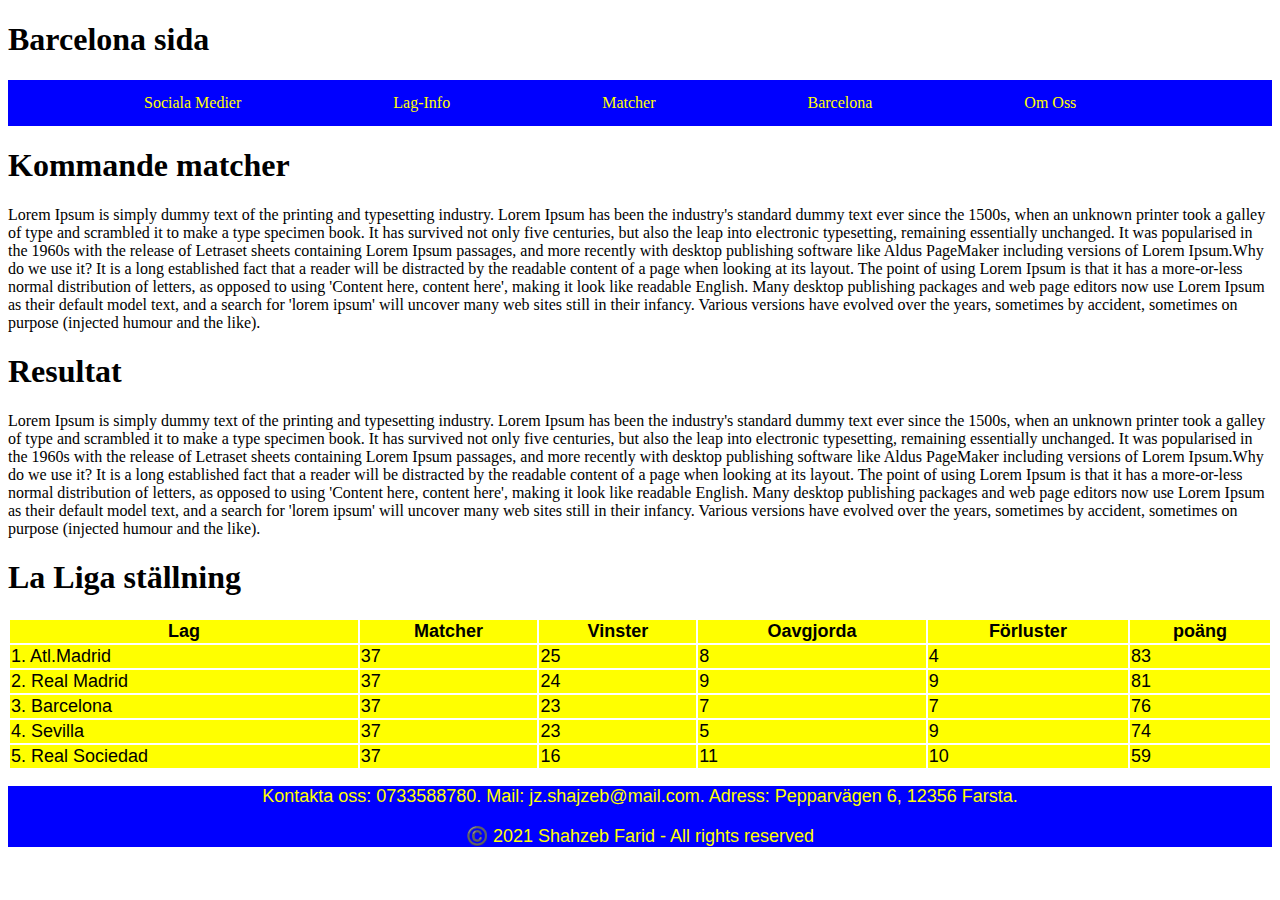
<file: index.html>
<!DOCTYPE html><html lang="en"><head><title> Barcelona</title><meta charset = "utf-8" /><link href = "Kod/navigation.css" rel="stylesheet" type="text/css" /></head><body><div class="wrapper"> <header class="header"><h1>Barcelona sida</h1> </header> <header class="mainmenu"><ul class="navbar"><li><a href="sociala.html">Sociala Medier</a></li><li><a href="Lag-info.html">Lag-Info</a></li><li><a href="index.html">Matcher</a></li><li><a href="Barcelona.html">Barcelona</a></li><li><a href="OmOss.html"> Om Oss</a></li></ul> </header><h1>Kommande matcher</h1><p>Lorem Ipsum is simply dummy text of the printing and typesetting industry. Lorem Ipsum has been the industry's standard dummy text ever since the 1500s, when an unknown printer took a galley of type and scrambled it to make a type specimen book. It has survived not only five centuries, but also the leap into electronic typesetting, remaining essentially unchanged. It was popularised in the 1960s with the release of Letraset sheets containing Lorem Ipsum passages, and more recently with desktop publishing software like Aldus PageMaker including versions of Lorem Ipsum.Why do we use it? It is a long established fact that a reader will be distracted by the readable content of a page when looking at its layout. The point of using Lorem Ipsum is that it has a more-or-less normal distribution of letters, as opposed to using 'Content here, content here', making it look like readable English. Many desktop publishing packages and web page editors now use Lorem Ipsum as their default model text, and a search for 'lorem ipsum' will uncover many web sites still in their infancy. Various versions have evolved over the years, sometimes by accident, sometimes on purpose (injected humour and the like).</p><h1> Resultat</h1><p>Lorem Ipsum is simply dummy text of the printing and typesetting industry. Lorem Ipsum has been the industry's standard dummy text ever since the 1500s, when an unknown printer took a galley of type and scrambled it to make a type specimen book. It has survived not only five centuries, but also the leap into electronic typesetting, remaining essentially unchanged. It was popularised in the 1960s with the release of Letraset sheets containing Lorem Ipsum passages, and more recently with desktop publishing software like Aldus PageMaker including versions of Lorem Ipsum.Why do we use it? It is a long established fact that a reader will be distracted by the readable content of a page when looking at its layout. The point of using Lorem Ipsum is that it has a more-or-less normal distribution of letters, as opposed to using 'Content here, content here', making it look like readable English. Many desktop publishing packages and web page editors now use Lorem Ipsum as their default model text, and a search for 'lorem ipsum' will uncover many web sites still in their infancy. Various versions have evolved over the years, sometimes by accident, sometimes on purpose (injected humour and the like).</p><h1>La Liga ställning</h1><div id="table-wrapper"><div id="table-scroll"><table><thead><tr><th>Lag</th><th>Matcher</th><th>Vinster</th><th>Oavgjorda</th><th>Förluster</th><th>poäng</th></tr></thead><tbody><tr><td>1. Atl.Madrid</td><td>37</td><td>25</td><td>8</td><td>4</td><td>83</td></tr><tr><td>2. Real Madrid</td><td>37</td><td>24</td><td>9</td><td>9</td><td>81</td></tr><tr><td>3. Barcelona</td><td>37</td><td>23</td><td>7</td><td>7</td><td>76</td></tr><tr><td>4. Sevilla</td><td>37</td><td>23</td><td>5</td><td>9</td><td>74</td></tr><tr><td>5. Real Sociedad</td><td>37</td><td>16</td><td>11</td><td>10</td><td>59</td></tr><tr><td>6. Betis</td><td>37</td><td>16</td><td>10</td><td>11</td><td>58</td></tr><tr><td>7. Villarreal</td><td>37</td><td>15</td><td>13</td><td>9</td><td>58</td></tr><tr><td>8. Celta Vigo</td><td>37</td><td>14</td><td>11</td><td>12</td><td>53</td></tr><tr><td>9. Ath.Bilbao</td><td>37</td><td>11</td><td>13</td><td>13</td><td>46</td></tr><tr><td>10. Granada</td><td>37</td><td>13</td><td>6</td><td>18</td><td>45</td></tr><tr><td>11. Osasuna</td><td>37</td><td>11</td><td>11</td><td>15</td><td>44</td></tr><tr><td>12. Cadiz CF</td><td>37</td><td>11</td><td>10</td><td>16</td><td>43</td></tr><tr><td>13. Valencia</td><td>37</td><td>10</td><td>12</td><td>15</td><td>42</td></tr><tr><td>14. Levante</td><td>37</td><td>9</td><td>13</td><td>15</td><td>40</td></tr><tr><td>15. Alaves</td><td>37</td><td>9</td><td>11</td><td>17</td><td>38</td></tr><tr><td>16. Getafe</td><td>37</td><td>9</td><td>10</td><td>18</td><td>37</td></tr><tr><td>17. Huesca</td><td>37</td><td>7</td><td>12</td><td>18</td><td>33</td></tr><tr><td>18. Elche</td><td>37</td><td>7</td><td>12</td><td>18</td><td>33</td></tr><tr><td>19. Valladolid</td><td>37</td><td>5</td><td>16</td><td>16</td><td>31</td></tr><tr><td>20. Eibar</td><td>37</td><td>6</td><td>12</td><td>19</td><td>30</td></tr></tbody></table></div><div class="footer"> <footer><p>Kontakta oss: 0733588780. Mail: jz.shajzeb@mail.com. Adress: Pepparvägen 6, 12356 Farsta.</p><p>©️ 2021 Shahzeb Farid - All rights reserved</p> </footer></div></div></div></body></html>
</file>
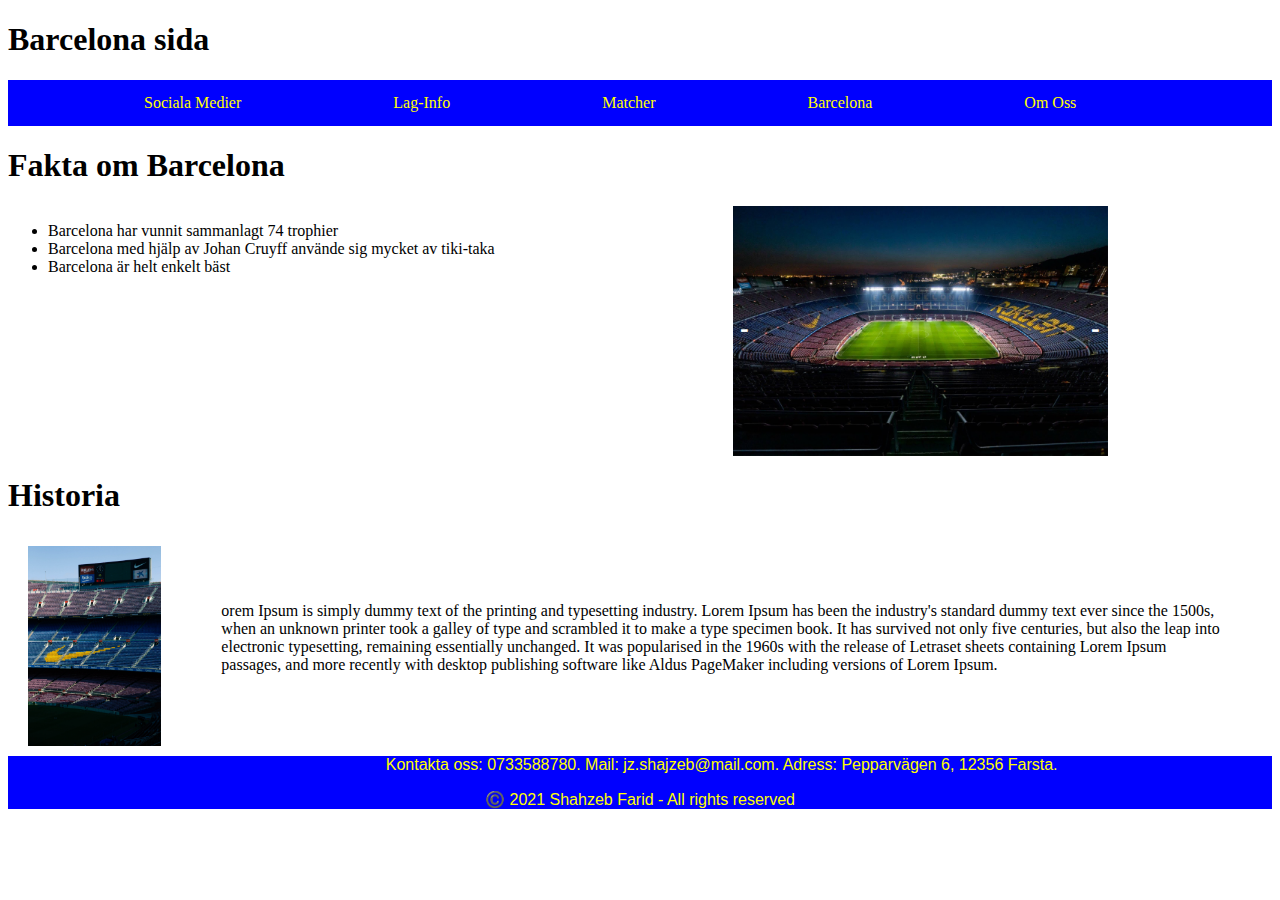
<file: Barcelona.html>
<!DOCTYPE html><html lang="sv"><head><title>Barcelona</title><meta charset="utf-8" /><link href="Kod/navigation.css" rel="stylesheet" type="text/css" /><link href="Kod/java.css" rel="stylesheet" type="text/css" /></head><body><div class="wrapper"> <header class="header"><h1>Barcelona sida</h1></header> <header class="mainmenu"><ul class="navbar"><li><a href="sociala.html">Sociala Medier</a></li><li><a href="Lag-info.html">Lag-Info</a></li><li><a href="index.html">Matcher</a></li><li><a href="Barcelona.html">Barcelona</a></li><li><a href="OmOss.html"> Om Oss</a></li></ul> </header><h1>Fakta om Barcelona</h1><div class="main"><ul class="list1"><li>Barcelona har vunnit sammanlagt 74 trophier</li><li>Barcelona med hjälp av Johan Cruyff använde sig mycket av tiki-taka</li><li>Barcelona är helt enkelt bäst</li></ul><div class="div-content"> <img class="mySlides" src="bilder/barcelona22.jpg" height="250" width="600" alt="bild på barcelona" /> <img class="mySlides" src="bilder/barcelona12.jpg" height="250" width="600" alt="bild på barcelona igen" /> <button class="slider-button display-left" onclick="changeImage(-1)">&#129180;</button> <button class="slider-button display-right" onclick="changeImage(1)">&#129180;</button></div> <script src="image_slider.js"></script> </div><h1>Historia</h1><div class="div-content2"><img src="bilder/barcelona112.jpg" height="200" width="300" alt="bild på stadion" /></div><div class="main2"><p> orem Ipsum is simply dummy text of the printing and typesetting industry. Lorem Ipsum has been the industry's standard dummy text ever since the 1500s, when an unknown printer took a galley of type and scrambled it to make a type specimen book. It has survived not only five centuries, but also the leap into electronic typesetting, remaining essentially unchanged. It was popularised in the 1960s with the release of Letraset sheets containing Lorem Ipsum passages, and more recently with desktop publishing software like Aldus PageMaker including versions of Lorem Ipsum.</p></div></div><div class="footer"> <footer><p>Kontakta oss: 0733588780. Mail: jz.shajzeb@mail.com. Adress: Pepparvägen 6, 12356 Farsta.</p><p>©️ 2021 Shahzeb Farid - All rights reserved</p> </footer></div></body></html>
</file>
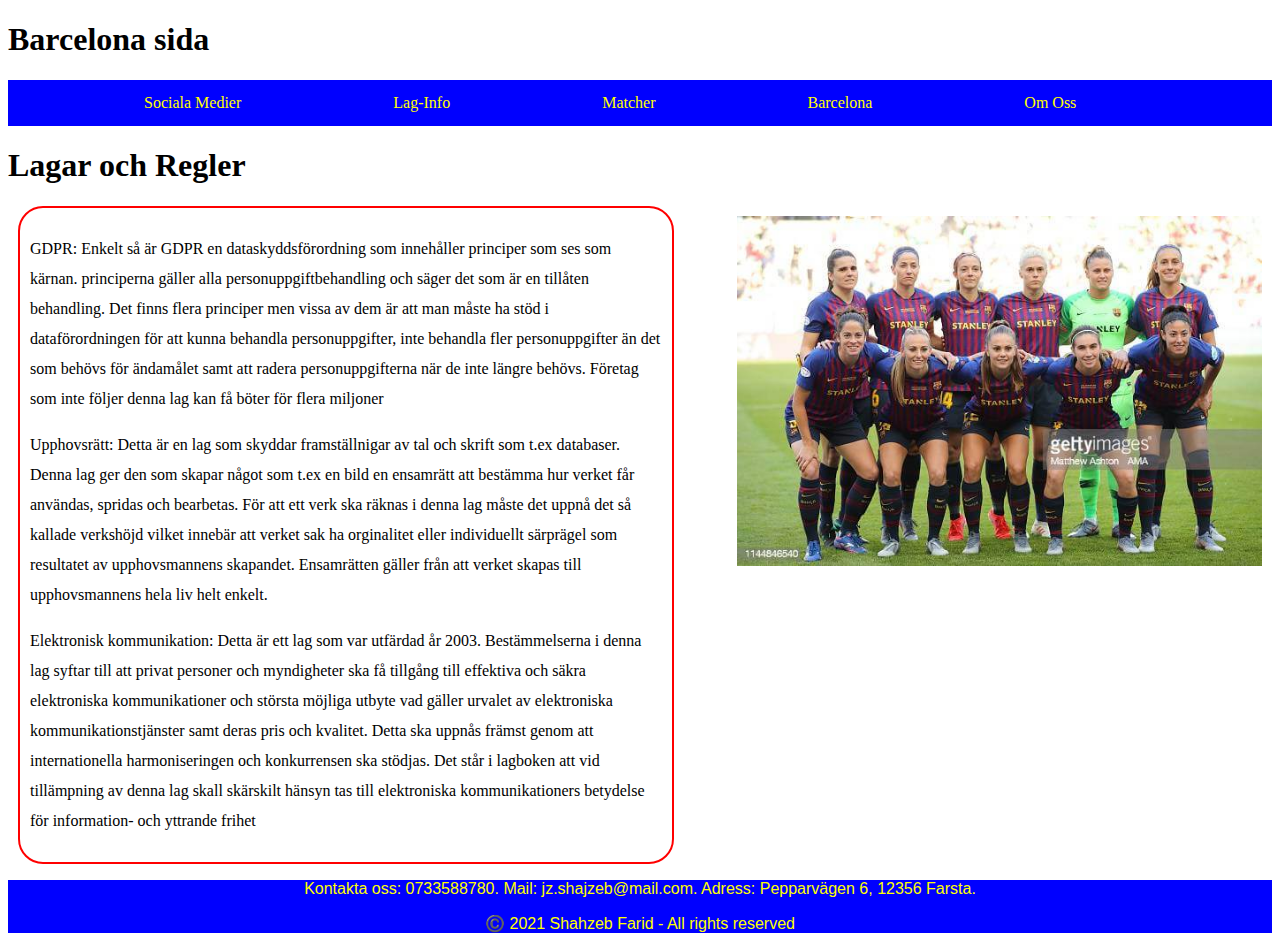
<file: OmOss.html>
<!DOCTYPE html><html lang="sv"><head><title> Barcelona</title><meta charset = "utf-8" /><link href = "Kod/navigation.css" rel="stylesheet" type="text/css" /></head><body><div class="wrapper"> <header class="header"><h1>Barcelona sida</h1> </header> <header class="mainmenu"><ul class="navbar"><li><a href="sociala.html">Sociala Medier</a></li><li><a href="Lag-info.html">Lag-Info</a></li><li><a href="index.html">Matcher</a></li><li><a href="Barcelona.html">Barcelona</a></li><li><a href="OmOss.html"> Om Oss</a></li></ul> </header><div class="row3"><h1>Lagar och Regler</h1><div class="column1"><div><div class="verksamhet"><p>GDPR: Enkelt så är GDPR en dataskyddsförordning som innehåller principer som ses som kärnan. principerna gäller alla personuppgiftbehandling och säger det som är en tillåten behandling. Det finns flera principer men vissa av dem är att man måste ha stöd i dataförordningen för att kunna behandla personuppgifter, inte behandla fler personuppgifter än det som behövs för ändamålet samt att radera personuppgifterna när de inte längre behövs. Företag som inte följer denna lag kan få böter för flera miljoner</p><p>Upphovsrätt: Detta är en lag som skyddar framställnigar av tal och skrift som t.ex databaser. Denna lag ger den som skapar något som t.ex en bild en ensamrätt att bestämma hur verket får användas, spridas och bearbetas. För att ett verk ska räknas i denna lag måste det uppnå det så kallade verkshöjd vilket innebär att verket sak ha orginalitet eller individuellt särprägel som resultatet av upphovsmannens skapandet. Ensamrätten gäller från att verket skapas till upphovsmannens hela liv helt enkelt.</p><p>Elektronisk kommunikation: Detta är ett lag som var utfärdad år 2003. Bestämmelserna i denna lag syftar till att privat personer och myndigheter ska få tillgång till effektiva och säkra elektroniska kommunikationer och största möjliga utbyte vad gäller urvalet av elektroniska kommunikationstjänster samt deras pris och kvalitet. Detta ska uppnås främst genom att internationella harmoniseringen och konkurrensen ska stödjas. Det står i lagboken att vid tillämpning av denna lag skall skärskilt hänsyn tas till elektroniska kommunikationers betydelse för information- och yttrande frihet</p></div></div></div><div class="imagesf"> <img src="bilder/kvinnolaget12.jpg" height="350" width="350" alt="bild på författaren"/></div></div><div class="footer"> <footer><p>Kontakta oss: 0733588780. Mail: jz.shajzeb@mail.com. Adress: Pepparvägen 6, 12356 Farsta.</p><p>©️ 2021 Shahzeb Farid - All rights reserved</p> </footer></div></div></body></html>
</file>
<file: Kod/navigation.css>
.navbar{list-style-type:none;margin:0;padding:0;overflow:hidden;background-color:blue}.navbar li{float:left}.navbar li a{display:block;color:yellow;padding:14px 16px;text-decoration:yellow;margin-left:120px;font-family:"Franklin Gothic Medium"}.sociala{font-family:fantasy;text-align:left}.lagen{font-family:Verdana,Geneva,Tahoma,sans-serif}img{margin-right:auto;width:auto}.row1{flex-direction:row;padding:20px;display:flex}.text-container{flex-direction:column;padding:10px}.footer{text-align:center;left:0;bottom:0;width:100%;color:yellow;background-color:blue;font-family:sans-serif}.column1{float:left;width:50%}.row3{content:"";display:table;clear:both}.verksamhet{border:2px solid red;padding:10px;margin-left:10px;border-radius:25px;width:100%;font-family:Georgia,"Times New Roman",Times,serif;font-size:medium;line-height:30px}.imagesf{padding:10px;flex-direction:column;float:right}#table-wrapper{position:relative;font-family:Verdana,Geneva,Tahoma,sans-serif;font-size:large}#table-scroll{height:150px;overflow:auto;margin-top:20px}#table-wrapper table{width:100%}#table-wrapper table *{background:yellow;color:black}#table-wrapper table thead th .text{position:absolute;top:-20px;z-index:2;height:20px;width:35%;border:1px solid red}.list1{font-family:Georgia,"Times New Roman",Times,serif;font-size:medium}@media screen and (max-width: 600px){.verksamhet{background-color:whitesmoke}}@media screen and (max-width: 600px){.main2{height:200px;width:400px}@media screen and (max-width: 610px){.text-container{line-height:15px}}
</file>
<file: Kod/java.css>
.main {
    display: flex;
}
.div-content {
    margin-left: auto;
    margin-right: auto;
    max-width: 300px;
    position: relative;
    float: right;
}
.slider-button {
    border: none;
    display: inline-block;
    padding: 8px 8px;
    vertical-align: middle;
    overflow: hidden;
    text-decoration: none;
    color: white;
    background-color: transparent;
    text-align: center;
    cursor: pointer;
    white-space: nowrap;
    position: absolute;
    top: 50%;
    transform: translate(0%, -50%);
    -ms-transform: translate(0%, -50%);
    margin-right: -74px;
}
.slider-button:hover {
    color: gold;
    background-color: blue;
}
.display-left {
    left: 0%;
}
.display-right {
    right: 0%;
}
.main2 {
    display: flex;
    margin-left: auto;
    margin-right: auto;
    position: relative;
    padding: 50px;
}
.div-content2 {
    max-width: 300px;
    display: flex;
    float: left;
    padding: 0%;
    margin: 10px 10px 20px 20px;
}
</file>
